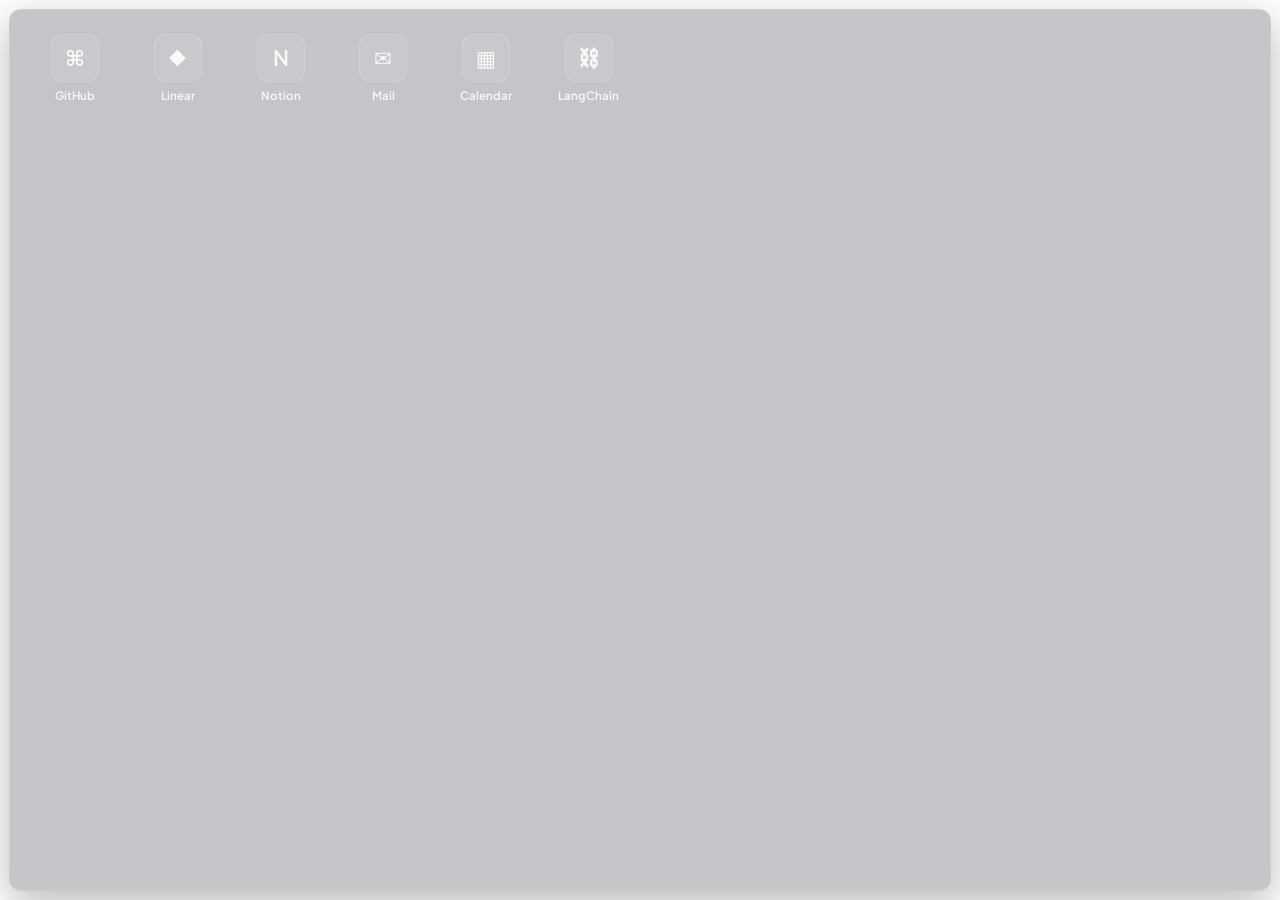
<file: cards/bookmarks/bookmarks.html>
<!DOCTYPE html>
<html lang="en">
  <head>
    <meta charset="UTF-8" />
    <meta name="viewport" content="width=device-width, initial-scale=1.0" />
    <title>Bookmarks</title>
    <link rel="preconnect" href="https://fonts.googleapis.com" />
    <link rel="preconnect" href="https://fonts.gstatic.com" crossorigin />
    <link
      href="https://fonts.googleapis.com/css2?family=Plus+Jakarta+Sans:ital,wght@0,400;0,500;0,600;0,700&display=swap"
      rel="stylesheet"
    />
    <link rel="stylesheet" href="../../css/card-base.css" />
    <link rel="stylesheet" href="bookmarks.css" />
  </head>
  <body class="card-body--stretch">
    <script type="application/json" id="bookmarks-data">
      [
        { "label": "GitHub", "url": "https://github.com", "icon": "⌘" },
        { "label": "Linear", "url": "https://linear.app", "icon": "◆" },
        { "label": "Notion", "url": "https://www.notion.so", "icon": "N" },
        { "label": "Mail", "url": "https://mail.google.com", "icon": "✉" },
        { "label": "Calendar", "url": "https://calendar.google.com", "icon": "▦" },
        { "label": "LangChain", "url": "https://python.langchain.com", "icon": "⛓" }
      ]
    </script>
    <div class="card-frame bookmarks-card">
      <nav class="bookmark-grid" id="bookmark-grid" aria-label="Quick links"></nav>
    </div>
    <script src="bookmarks.js" defer></script>
  </body>
</html>
</file>
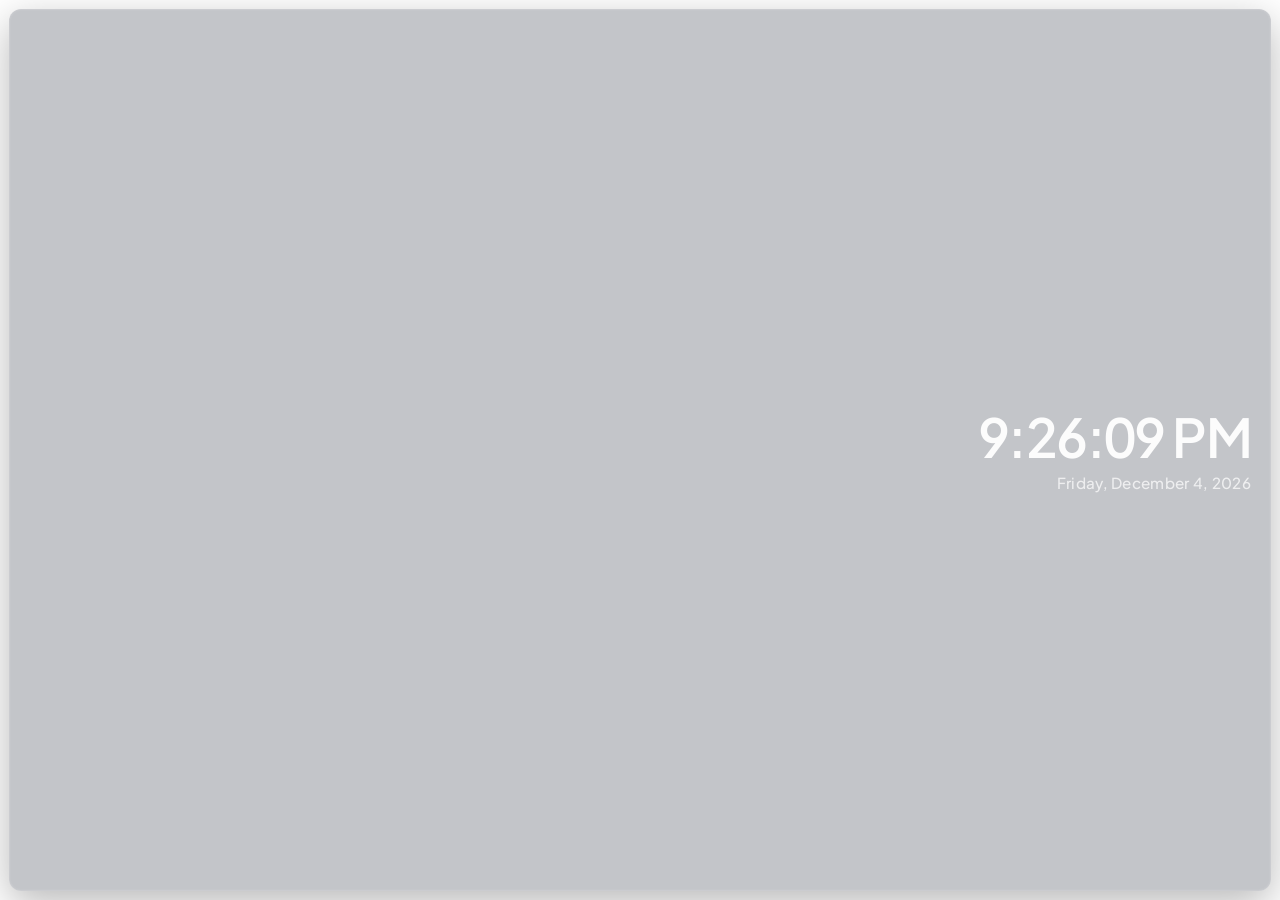
<file: cards/clock/clock.html>
<!DOCTYPE html>
<html lang="en">
  <head>
    <meta charset="UTF-8" />
    <meta name="viewport" content="width=device-width, initial-scale=1.0" />
    <title>Clock</title>
    <link rel="preconnect" href="https://fonts.googleapis.com" />
    <link rel="preconnect" href="https://fonts.gstatic.com" crossorigin />
    <link
      href="https://fonts.googleapis.com/css2?family=Plus+Jakarta+Sans:ital,wght@0,400;0,500;0,600;0,700&display=swap"
      rel="stylesheet"
    />
    <link rel="stylesheet" href="../../css/card-base.css" />
    <link rel="stylesheet" href="clock.css" />
  </head>
  <body class="card-body--end">
    <div class="card-frame clock-card" role="group" aria-label="Local time">
      <time id="clock-time" class="clock-time" datetime=""></time>
      <p id="clock-date" class="clock-date"></p>
    </div>
    <script src="clock.js" defer></script>
  </body>
</html>
</file>
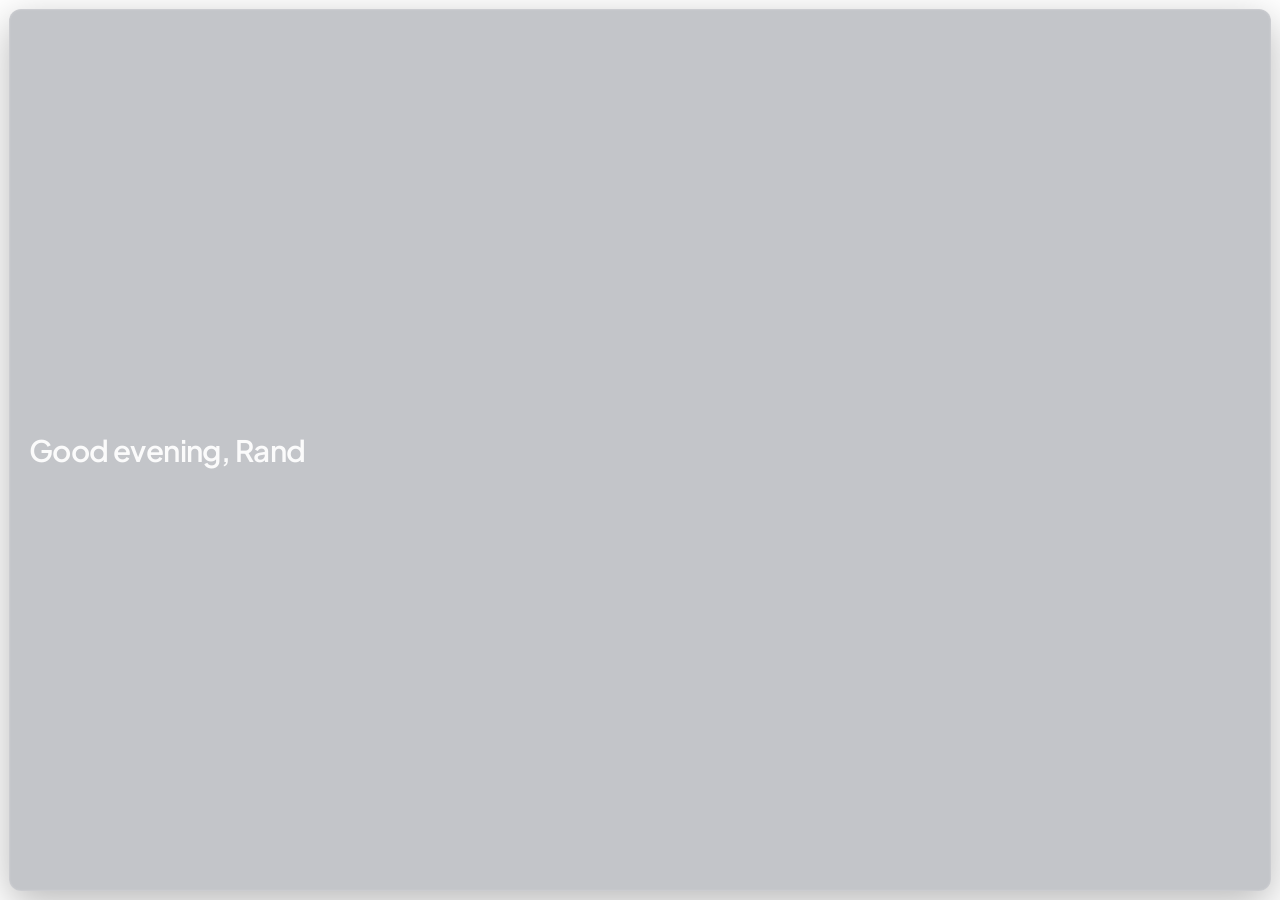
<file: cards/greeting/greeting.html>
<!DOCTYPE html>
<html lang="en">
  <head>
    <meta charset="UTF-8" />
    <meta name="viewport" content="width=device-width, initial-scale=1.0" />
    <title>Greeting</title>
    <link rel="preconnect" href="https://fonts.googleapis.com" />
    <link rel="preconnect" href="https://fonts.gstatic.com" crossorigin />
    <link
      href="https://fonts.googleapis.com/css2?family=Plus+Jakarta+Sans:ital,wght@0,400;0,500;0,600;0,700&display=swap"
      rel="stylesheet"
    />
    <link rel="stylesheet" href="../../css/card-base.css" />
    <link rel="stylesheet" href="greeting.css" />
  </head>
  <body class="card-body--start">
    <div class="card-frame greeting-card">
      <p id="greeting-line" class="greeting-line" aria-live="polite"></p>
    </div>
    <script src="greeting.js" defer></script>
  </body>
</html>
</file>
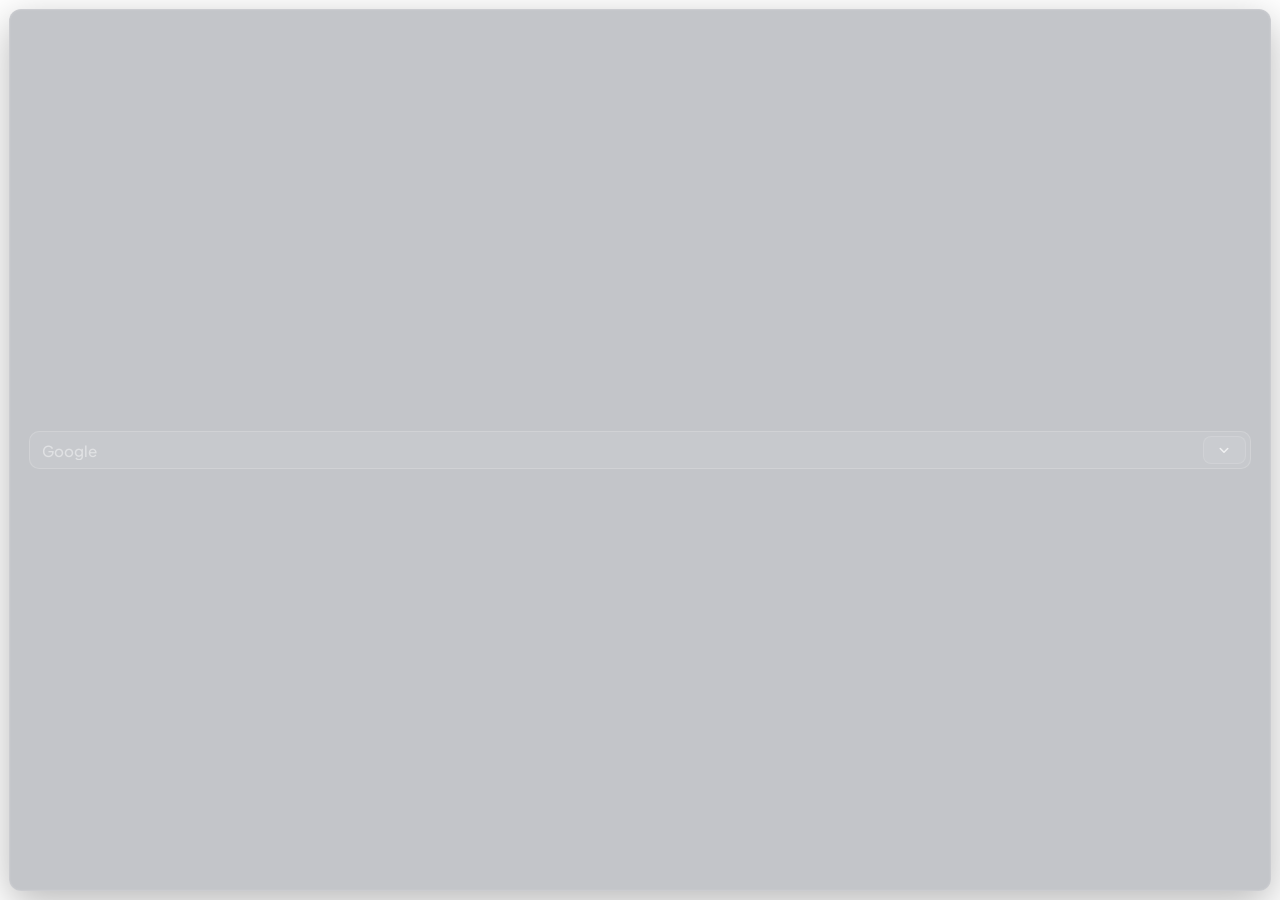
<file: cards/search/search.html>
<!DOCTYPE html>
<html lang="en">
  <head>
    <meta charset="UTF-8" />
    <meta name="viewport" content="width=device-width, initial-scale=1.0" />
    <title>Search</title>
    <link rel="preconnect" href="https://fonts.googleapis.com" />
    <link rel="preconnect" href="https://fonts.gstatic.com" crossorigin />
    <link
      href="https://fonts.googleapis.com/css2?family=Plus+Jakarta+Sans:ital,wght@0,400;0,500;0,600;0,700&display=swap"
      rel="stylesheet"
    />
    <link rel="stylesheet" href="../../css/card-base.css" />
    <link rel="stylesheet" href="search.css" />
  </head>
  <body class="card-body--stretch">
    <div class="card-frame search-card">
      <form class="search-form" id="search-form" role="search" aria-label="Web search">
        <label class="search-label visually-hidden" for="search-q">Search</label>
        <div class="search-combo" id="search-combo">
          <input
            class="search-input"
            id="search-q"
            name="q"
            type="search"
            enterkeyhint="search"
            autocomplete="off"
          />
          <button
            type="button"
            class="search-engine-trigger"
            id="search-engine-trigger"
            aria-haspopup="listbox"
            aria-expanded="false"
            aria-controls="search-engine-menu"
            aria-label="Choose search engine"
          >
            <span class="search-engine-trigger-icon" aria-hidden="true">
              <svg width="18" height="18" viewBox="0 0 24 24" fill="none" xmlns="http://www.w3.org/2000/svg">
                <path
                  d="M7 10l5 5 5-5"
                  stroke="currentColor"
                  stroke-width="2"
                  stroke-linecap="round"
                  stroke-linejoin="round"
                />
              </svg>
            </span>
          </button>
          <ul class="search-engine-menu" id="search-engine-menu" role="listbox" hidden></ul>
        </div>
      </form>
    </div>
    <script src="../../js/search.config.js"></script>
    <script src="search.js" defer></script>
  </body>
</html>
</file>
<file: css/card-base.css>
/* Shared base for card documents (loaded inside iframes) */

:root {
  --font-sans: "Plus Jakarta Sans", system-ui, -apple-system, sans-serif;
  --text-primary: rgba(255, 255, 255, 0.92);
  --text-muted: rgba(255, 255, 255, 0.78);
}

*,
*::before,
*::after {
  box-sizing: border-box;
}

html,
body {
  margin: 0;
  height: 100%;
  font-family: var(--font-sans);
  color: var(--text-primary);
  background: transparent !important;
  -webkit-font-smoothing: antialiased;
}

body {
  padding: clamp(0.35rem, 1.2vw, 0.55rem);
  display: flex;
  flex-direction: column;
  justify-content: flex-start;
  align-items: stretch;
  min-height: 100%;
}

/* Single glass surface — fills the iframe (width + height) */
.card-frame {
  width: 100%;
  flex: 1 1 auto;
  min-height: 0;
  display: flex;
  flex-direction: column;
  border-radius: 12px;
  border: 1px solid rgba(255, 255, 255, 0.125);
  background-color: rgba(17, 25, 40, 0.25);
  box-shadow:
    0 12px 40px rgba(0, 0, 0, 0.28),
    0 0 0 1px rgba(255, 255, 255, 0.04) inset;
  -webkit-backdrop-filter: blur(15px) saturate(200%);
  backdrop-filter: blur(15px) saturate(200%);
  padding: 1.15rem 1.2rem;
}

/* Per-card: alignment of content inside the frame (frame stays full size) */
body.card-body--start .card-frame {
  align-items: flex-start;
}

body.card-body--end .card-frame {
  align-items: flex-end;
}

body.card-body--stretch {
  justify-content: flex-start;
}

body.card-body--center .card-frame {
  align-items: center;
  justify-content: center;
  text-align: center;
}
</file>
<file: cards/bookmarks/bookmarks.css>
/* Bookmarks card — scoped to this iframe */

.bookmarks-card {
  width: 100%;
}

.bookmark-grid {
  flex: 1 1 auto;
  min-height: 0;
  overflow-y: auto;
  display: grid;
  grid-template-columns: repeat(auto-fill, minmax(5.5rem, 1fr));
  gap: 0.75rem 0.65rem;
  justify-items: center;
}

.bookmark-link {
  display: flex;
  flex-direction: column;
  align-items: center;
  gap: 0.45rem;
  width: 5.5rem;
  padding: 0.35rem 0.25rem 0.5rem;
  text-decoration: none;
  color: rgba(255, 255, 255, 0.88);
  border-radius: 12px;
  transition: color 0.18s ease, transform 0.18s ease;
}

.bookmark-link:hover,
.bookmark-link:focus-visible {
  color: #fff;
  transform: translateY(-2px);
  outline: none;
}

.bookmark-icon {
  width: 3rem;
  height: 3rem;
  border-radius: 12px;
  display: flex;
  align-items: center;
  justify-content: center;
  font-size: 1.35rem;
  font-weight: 600;
  background: rgba(255, 255, 255, 0.08);
  border: 1px solid rgba(255, 255, 255, 0.14);
  transition:
    background 0.18s ease,
    border-color 0.18s ease,
    box-shadow 0.18s ease;
}

.bookmark-link:hover .bookmark-icon,
.bookmark-link:focus-visible .bookmark-icon {
  background: rgba(255, 255, 255, 0.12);
  border-color: rgba(255, 255, 255, 0.22);
  box-shadow: 0 4px 16px rgba(0, 0, 0, 0.15);
}

.bookmark-label {
  font-size: 0.72rem;
  font-weight: 600;
  text-align: center;
  line-height: 1.2;
  max-width: 100%;
  overflow: hidden;
  text-overflow: ellipsis;
  white-space: nowrap;
}
</file>
<file: cards/clock/clock.css>
/* Clock card — scoped to this iframe */

body.card-body--end .clock-card {
  justify-content: center;
}

.clock-card {
  text-align: right;
  width: 100%;
}

.clock-time {
  display: block;
  font-size: clamp(2.5rem, 6vw, 3.35rem);
  font-weight: 600;
  letter-spacing: -0.03em;
  line-height: 1.05;
  font-variant-numeric: tabular-nums;
  color: rgba(255, 255, 255, 0.95);
}

.clock-date {
  margin: 0.5rem 0 0;
  font-size: 0.95rem;
  font-weight: 500;
  color: rgba(255, 255, 255, 0.72);
  letter-spacing: 0.02em;
}
</file>
<file: cards/greeting/greeting.css>
/* Greeting card — scoped to this iframe */

body.card-body--start .greeting-card {
  justify-content: center;
}

.greeting-card {
  width: 100%;
}

.greeting-line {
  margin: 0;
  font-size: clamp(1.35rem, 3.2vw, 1.85rem);
  font-weight: 600;
  letter-spacing: -0.02em;
  line-height: 1.25;
  color: rgba(255, 255, 255, 0.94);
}
</file>
<file: cards/search/search.css>
/* Search card — scoped to this iframe */

.search-card {
  width: 100%;
  justify-content: center;
}

.visually-hidden {
  position: absolute;
  width: 1px;
  height: 1px;
  padding: 0;
  margin: -1px;
  overflow: hidden;
  clip: rect(0, 0, 0, 0);
  white-space: nowrap;
  border: 0;
}

.search-form {
  width: 100%;
}

.search-combo {
  position: relative;
  display: flex;
  align-items: stretch;
  width: 100%;
  border-radius: 10px;
  border: 1px solid rgba(255, 255, 255, 0.16);
  background: rgba(255, 255, 255, 0.08);
  transition:
    border-color 0.18s ease,
    background 0.18s ease,
    box-shadow 0.18s ease;
}

.search-combo:hover {
  background: rgba(255, 255, 255, 0.1);
  border-color: rgba(255, 255, 255, 0.22);
}

.search-combo:focus-within {
  background: rgba(255, 255, 255, 0.11);
  border-color: rgba(120, 170, 255, 0.55);
  box-shadow: 0 0 0 3px rgba(120, 170, 255, 0.2);
}

.search-input {
  flex: 1 1 auto;
  min-width: 0;
  padding: 0.55rem 0.5rem 0.55rem 0.75rem;
  font: inherit;
  font-size: 0.95rem;
  font-weight: 500;
  color: rgba(255, 255, 255, 0.94);
  background: transparent;
  border: none;
  border-radius: 10px 0 0 10px;
  outline: none;
}

.search-input::placeholder {
  color: rgba(255, 255, 255, 0.45);
}

.search-engine-trigger {
  flex: 0 0 auto;
  display: flex;
  align-items: center;
  justify-content: center;
  width: 2.65rem;
  margin: 0.28rem 0.28rem 0.28rem 0;
  padding: 0;
  color: rgba(255, 255, 255, 0.72);
  background: rgba(255, 255, 255, 0.06);
  border: 1px solid rgba(255, 255, 255, 0.12);
  border-radius: 8px;
  cursor: pointer;
  outline: none;
  transition:
    color 0.15s ease,
    background 0.15s ease,
    border-color 0.15s ease;
}

.search-engine-trigger:hover {
  color: rgba(255, 255, 255, 0.92);
  background: rgba(255, 255, 255, 0.1);
  border-color: rgba(255, 255, 255, 0.2);
}

.search-engine-trigger:focus-visible {
  color: #fff;
  border-color: rgba(120, 170, 255, 0.55);
  box-shadow: 0 0 0 2px rgba(120, 170, 255, 0.25);
}

.search-engine-trigger[aria-expanded="true"] {
  color: #fff;
  background: rgba(255, 255, 255, 0.12);
  border-color: rgba(255, 255, 255, 0.22);
}

.search-engine-trigger-icon {
  display: flex;
  line-height: 0;
}

.search-engine-trigger-icon svg {
  display: block;
  transition: transform 0.2s ease;
}

.search-engine-trigger[aria-expanded="true"] .search-engine-trigger-icon svg {
  transform: rotate(180deg);
}

.search-engine-menu {
  position: absolute;
  z-index: 20;
  top: calc(100% + 0.35rem);
  left: 0;
  right: 0;
  margin: 0;
  padding: 0.35rem 0;
  list-style: none;
  border-radius: 10px;
  border: 1px solid rgba(255, 255, 255, 0.14);
  background: rgba(22, 30, 48, 0.92);
  box-shadow:
    0 14px 40px rgba(0, 0, 0, 0.35),
    0 0 0 1px rgba(255, 255, 255, 0.05) inset;
  -webkit-backdrop-filter: blur(14px) saturate(180%);
  backdrop-filter: blur(14px) saturate(180%);
}

.search-engine-menu[hidden] {
  display: none !important;
}

.search-engine-option {
  display: block;
  width: 100%;
  margin: 0;
  padding: 0.5rem 0.85rem;
  font: inherit;
  font-size: 0.86rem;
  font-weight: 600;
  text-align: left;
  color: rgba(255, 255, 255, 0.88);
  background: transparent;
  border: none;
  cursor: pointer;
  outline: none;
  transition: background 0.12s ease, color 0.12s ease;
}

.search-engine-option:hover,
.search-engine-option:focus-visible {
  background: rgba(255, 255, 255, 0.1);
  color: #fff;
}

.search-engine-option[aria-selected="true"] {
  background: rgba(120, 170, 255, 0.18);
  color: #fff;
}
</file>
